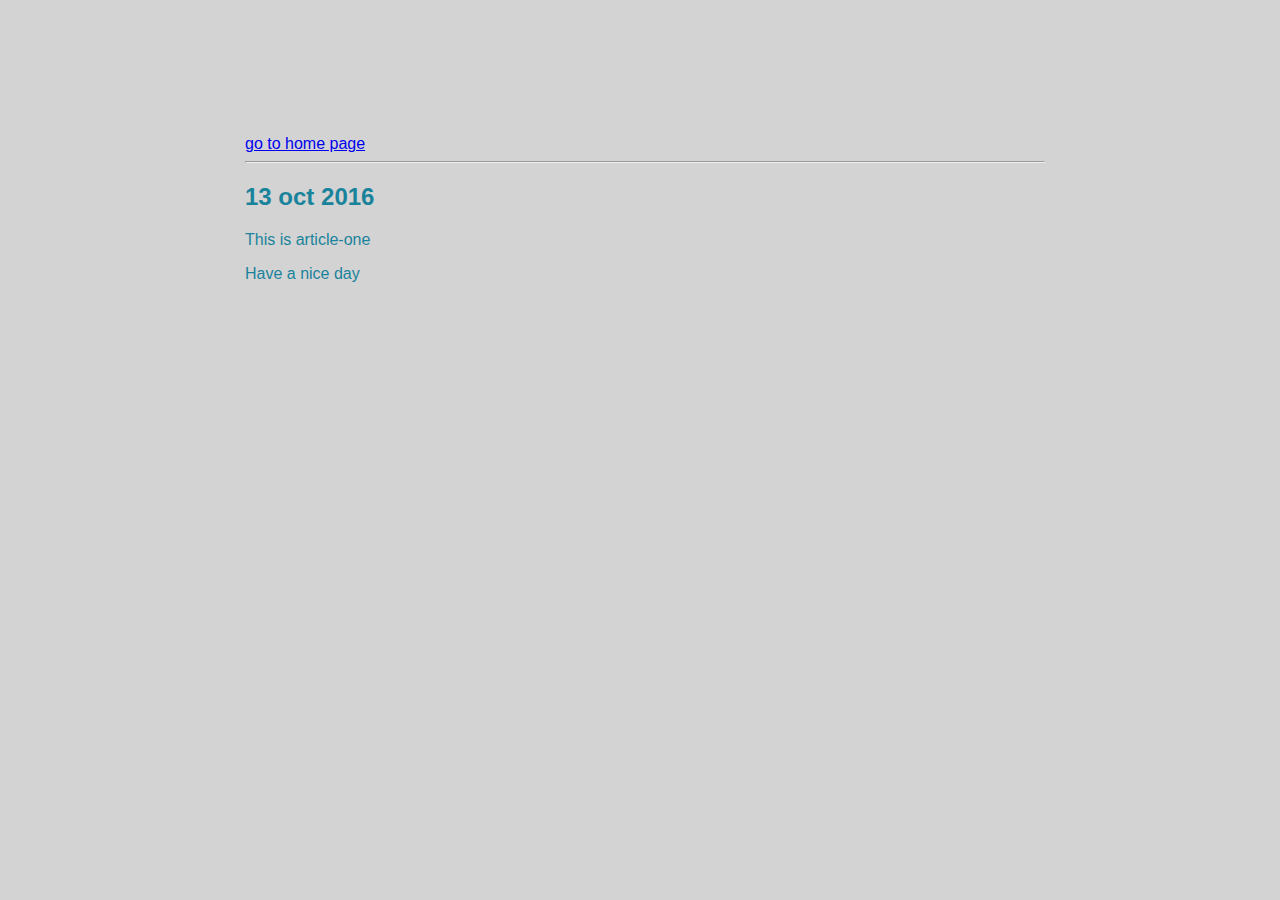
<file: ui/article-one.html>
<html>
    <head>
        <title>
            article-one|rohan kashyap
        </title>
        <link href="/ui/style.css" rel="stylesheet" />
    </head>
    <body>
        <div class="container">
        <div>
            <a href='/'>go to home page</a>
        </div>
        <hr/>
        <div>
            <h2>13 oct 2016</h2>
        </div>
        <div>
            <p>
                This is article-one
            </p>
            <p>
                Have a nice day
            </p>
        </div>
        </div>
        
    </body>
    
    
    
    
</html>
</file>
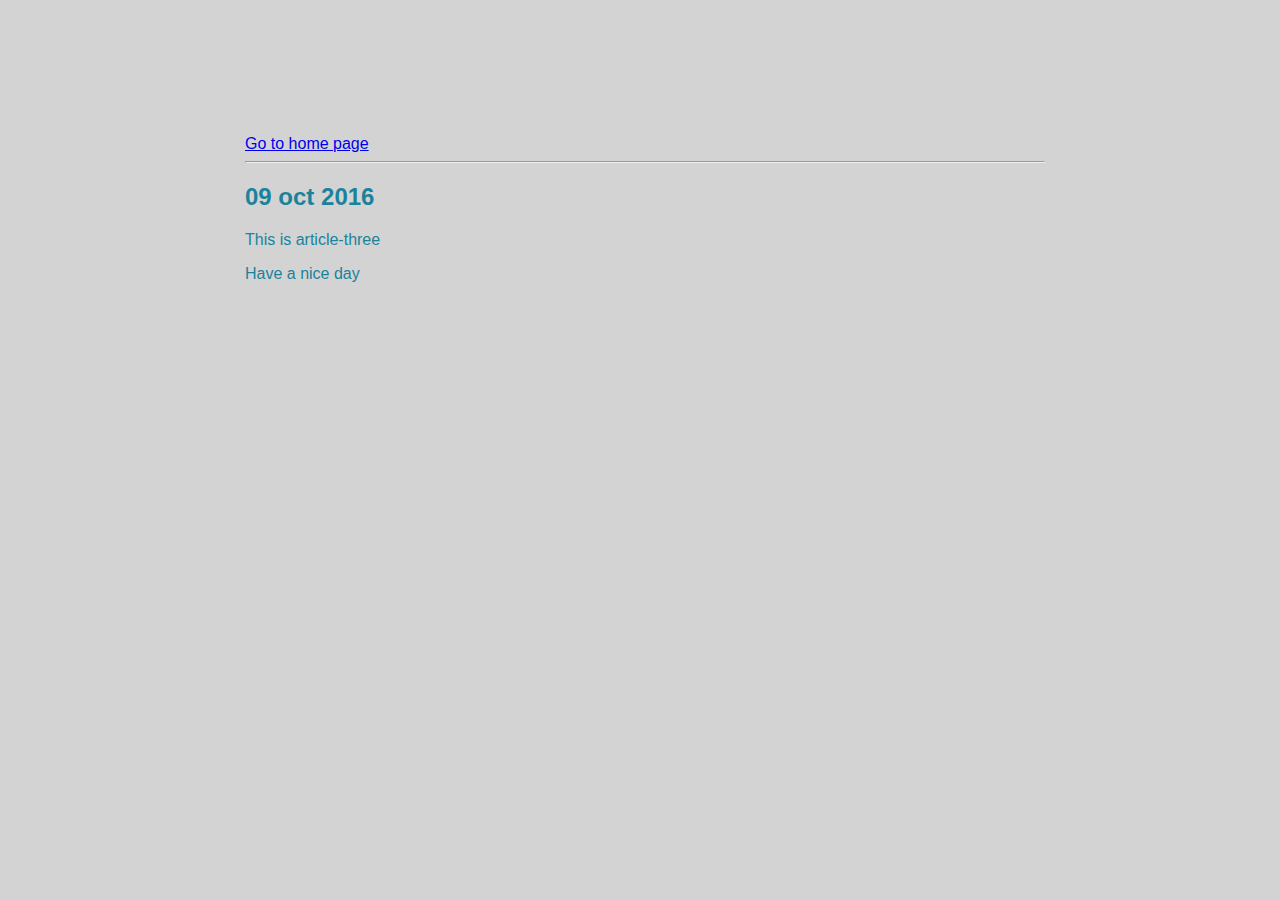
<file: ui/article-three.html>
<html>
    <head>
        <title>
            article-three|rohan kashyap
        </title>
        <link href="/ui/style.css" rel="stylesheet" />
    </head>
    <body>
        <div class="container">
        <div>
            <a href='/'>Go to home page</a>
        </div>
        <hr/>
        <div>
            <h2>09 oct 2016</h2>
        </div>
        <div>
              <p>
                This is article-three
            </p>
            <p>
                Have a nice day
            </p>
        </div>
        </div>
        
    </body>
    
    
    
    
</html>
</file>
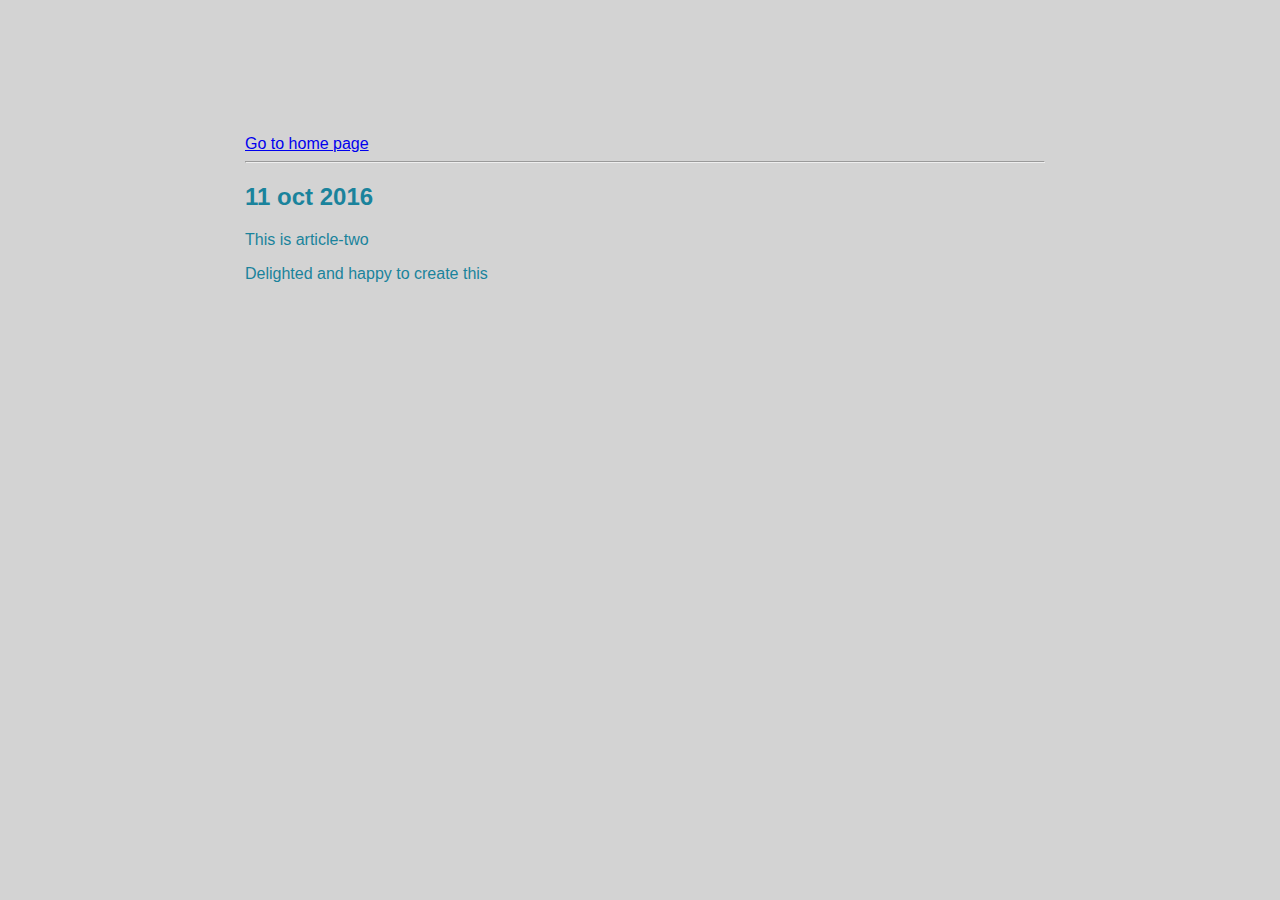
<file: ui/article-two.html>
<html>
    <head>
        <title>
            article-two|rohan kashyap
        </title>
        <link href="/ui/style.css" rel="stylesheet" />
    </head>
    <body>
        <div class="container">
        <div>
            <a href='/'>Go to home page</a>
        </div>
        <hr/>
        <div>
            <h2>11 oct 2016</h2>
        </div>
        <div>
            <p>
                This is article-two
            </p>
            <p>
                Delighted and happy to create this
            </p>
        </div>
        </div>
        
    </body>
    
    
    
    
</html>
</file>
<file: ui/style.css>
body {
    font-family: sans-serif;
    background-color: lightgrey;
    margin-top: 75px;
}

.center {
    text-align: center;
}

.text-big {
    font-size: 300%;
}

.bold {
    font-weight: bold;
}

.img-medium {
    height: 200px;
}
 .container {
                max-width: 800px;
    margin: 0 auto;
    color: rgb(26, 131, 156);
    font-family: sans-serif;
    padding-left: 60px;
    padding-right: 50px;
    padding-top: 60px;
            }
</file>
